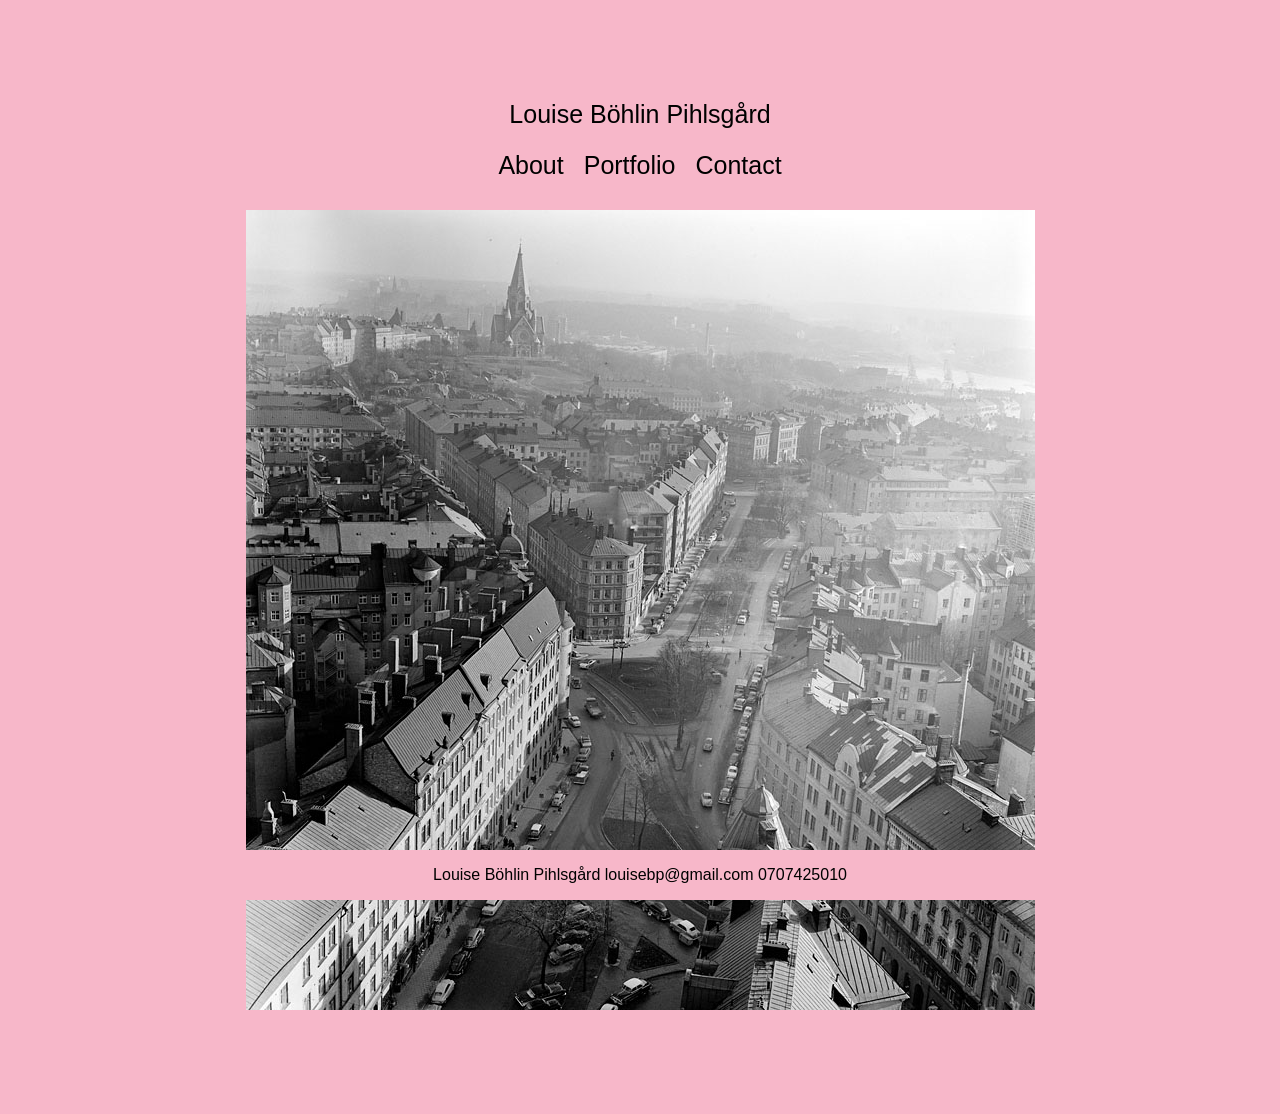
<file: index.html>
<!DOCTYPE html>
<html lang="sv">
    <head>
      <meta charset="UTF-8">
      <title>Louise Böhlin Pihlsgård</title>
      <link rel="stylesheet" href="./styles.css" type="text/css">
      <link rel="normalize" href="./normalize.css" type="text/css">
    </head>
    <body>

      <div class="header">
        <a href="./index.html" class="logo">Louise Böhlin Pihlsgård</a>
        <div class="header-right">
        </div>
      </div>

      <div class="container">
        <a href="./about.html" class="item">About</a>
        <a href="./portfolio.html" class="item">Portfolio</a>
        <a href="./contact.html" class="item">Contact</a>
      </div>
    <img src="./images/katarina.JPG">

<div class="footer">
  <p>Louise Böhlin Pihlsgård louisebp@gmail.com 0707425010</p>
</div>
    </body>
</html>
</file>
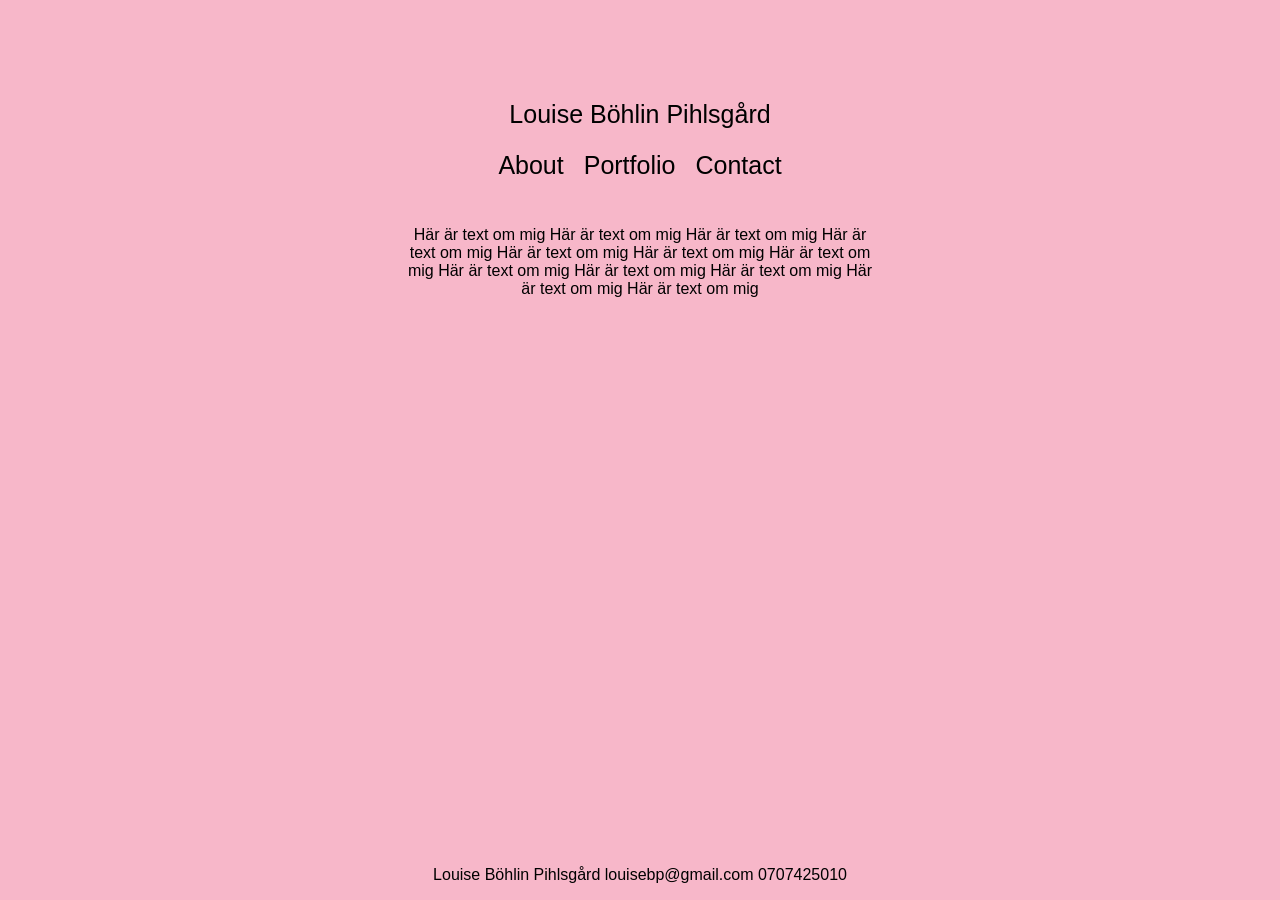
<file: about.html>
<!DOCTYPE html>
<html lang="sv">
    <head>
      <meta charset="UTF-8">
      <title>Louise Böhlin Pihlsgård</title>
      <link rel="stylesheet" href="./styles.css" type="text/css">
      <link rel="normalize" href="./normalize.css" type="text/css">
    </head>
    <body>

      <div class="header">
        <a href="./index.html" class="logo">Louise Böhlin Pihlsgård</a>
        <div class="header-right">
        </div>
      </div>

      <div class="container">
        <a href="./about.html" class="item">About</a>
        <a href="./portfolio.html" class="item">Portfolio</a>
        <a href="./contact.html" class="item">Contact</a>
      </div>

      <div class="textarea">
        <p>Här är text om mig Här är text om mig Här är text om mig Här är text om mig Här är text om mig Här är text om mig Här är text om mig Här är text om mig Här är text om mig Här är text om mig Här är text om mig Här är text om mig</p>
      </div>


      <div class="footer">
        <p>Louise Böhlin Pihlsgård louisebp@gmail.com 0707425010</p>
      </div>
    </body>
</html>
</file>
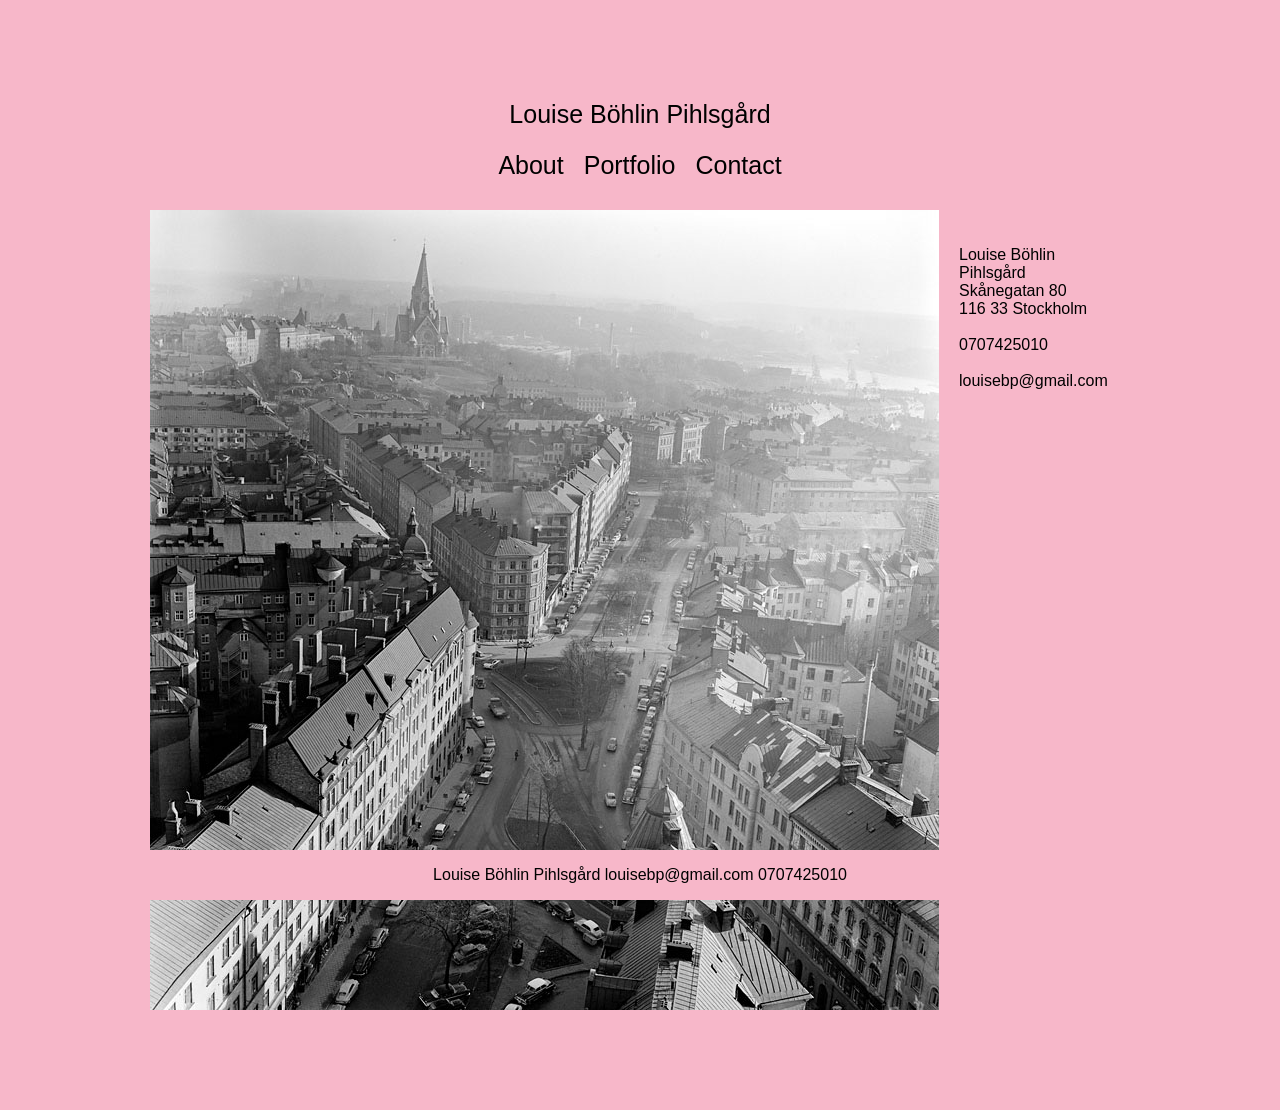
<file: contact.html>
<!DOCTYPE html>
<html lang="sv">
    <head>
      <meta charset="UTF-8">
      <title>Louise Böhlin Pihlsgård</title>
      <link rel="stylesheet" href="./styles.css" type="text/css">
      <link rel="normalize" href="./normalize.css" type="text/css">
    </head>
    <body>

      <div class="header">
        <a href="./index.html" class="logo">Louise Böhlin Pihlsgård</a>
        <div class="header-right">
        </div>
      </div>

      <div class="container">
        <a href="./about.html" class="item">About</a>
        <a href="./portfolio.html" class="item">Portfolio</a>
        <a href="./contact.html" class="item">Contact</a>
      </div>

      <div class="outer_container">
      <img src="./images/katarina.JPG">

    <div class="text-box">
      <p>Louise Böhlin Pihlsgård<br>Skånegatan 80<br>116 33 Stockholm<br><br>0707425010<br><br>louisebp@gmail.com<br></p>
    </div>

    <div class="footer">
      <p>Louise Böhlin Pihlsgård louisebp@gmail.com 0707425010</p>
    </div>


    </body>
</html>
</file>
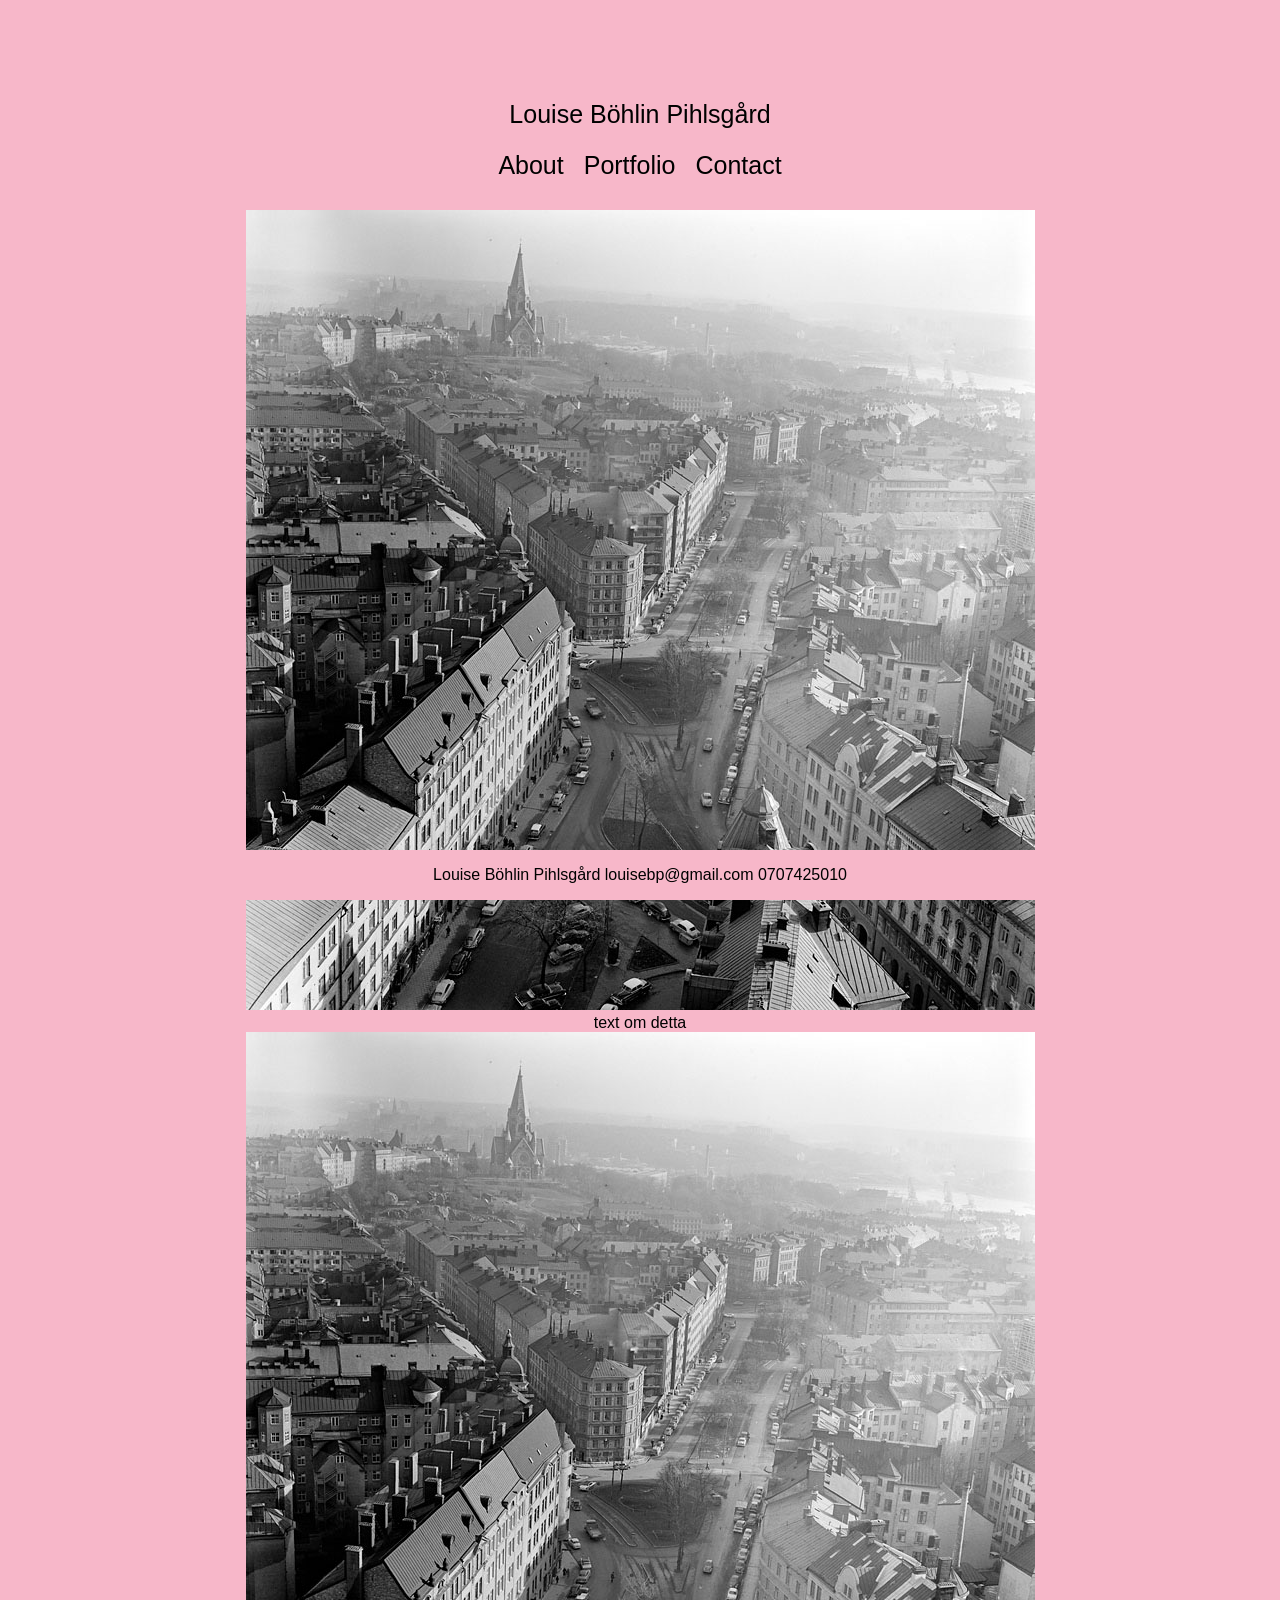
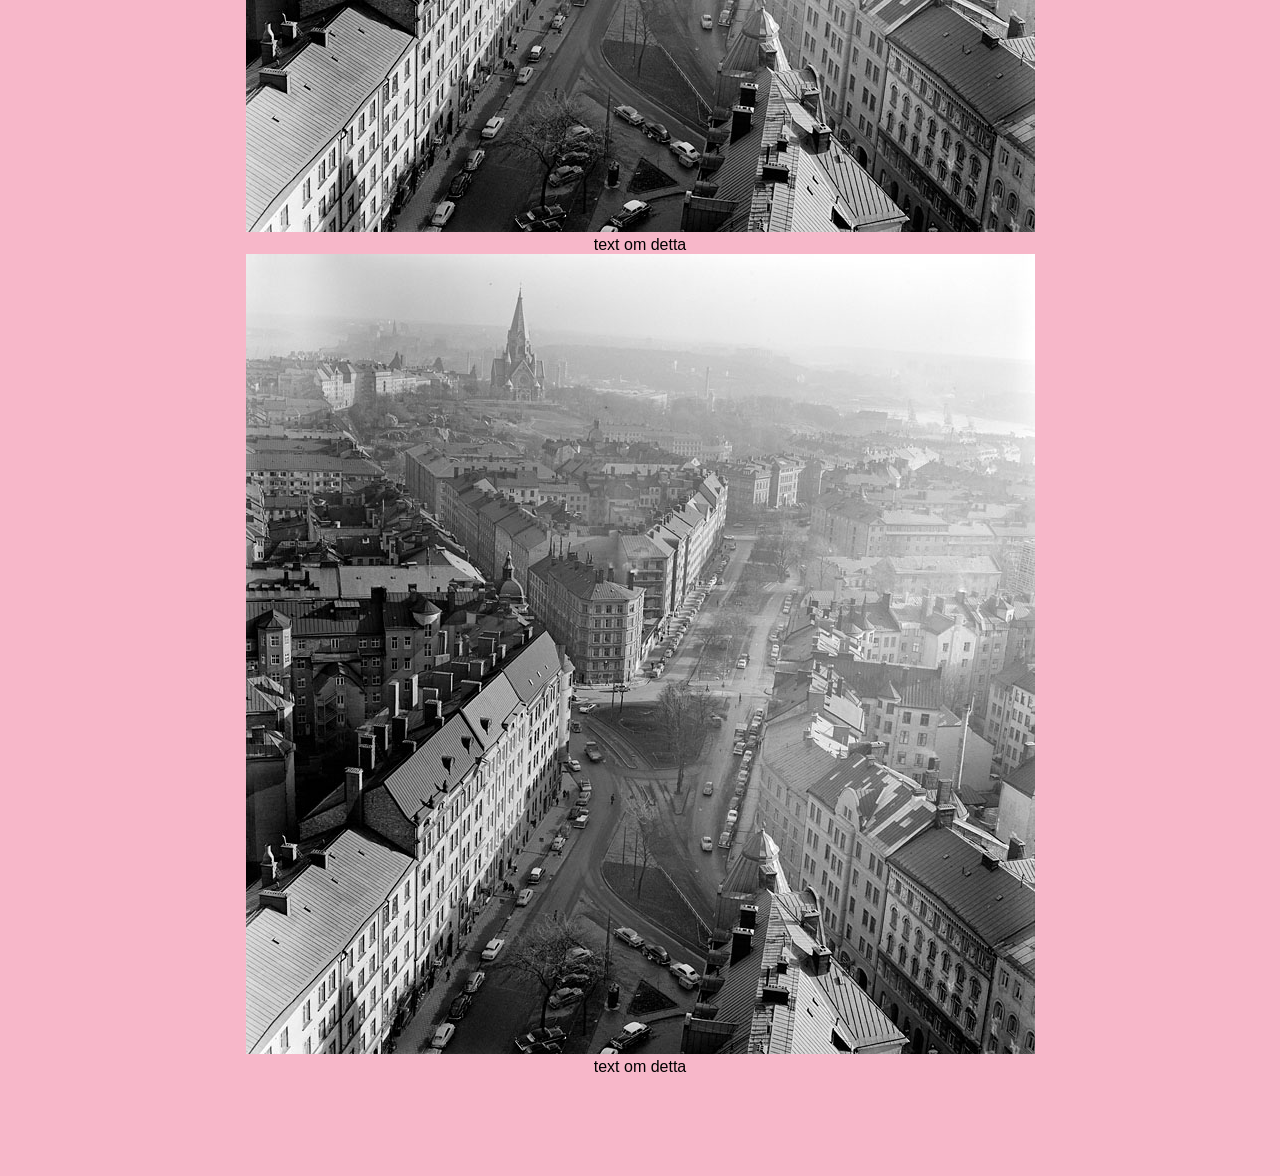
<file: portfolio.html>
<!DOCTYPE html>
<html lang="sv">
    <head>
      <meta charset="UTF-8">
      <title>Louise Böhlin Pihlsgård</title>
      <link rel="stylesheet" href="./styles.css" type="text/css">
      <link rel="normalize" href="./normalize.css" type="text/css">
    </head>
    <body>

      <div class="header">
        <a href="./index.html" class="logo">Louise Böhlin Pihlsgård</a>
        <div class="header-right">
        </div>
      </div>

      <div class="container">
        <a href="./about.html" class="item">About</a>
        <a href="./portfolio.html" class="item">Portfolio</a>
        <a href="./contact.html" class="item">Contact</a>
      </div>

      <div class="flex-container">
  <div><img src="./images/katarina.JPG"><br>text om detta</div>
  <div><img src="./images/katarina.JPG"><br>text om detta</div>
  <div><img src="./images/katarina.JPG"><br>text om detta</div>
</div>


      <div class="footer">
        <p>Louise Böhlin Pihlsgård louisebp@gmail.com 0707425010</p>
      </div>
    </body>
</html>
</file>
<file: styles.css>
body {
  background-color: #f7b7c9;
  font-family: "Helvetica";
  text-align: center;
  margin-top: 100px;
  margin-bottom: 100px;
  margin-right: 150px;
  margin-left: 150px;
}



a:link {
    font-size: 25px;
    color: #000000;
    text-decoration: none;
}

a:visited {
    color: #000000;
}

a:hover {
    text-decoration: underline;
}

li {
    display: inline;
}


.container {
 display: flex;
 justify-content: center;
 background: #f7b7c9;

}

.item {
 display: flex;
 justify-content: center;
 align-items: center;
 height: 70px;
 margin: 10px;
 background: #f7b7c9;

}


.outer_container {
   display: flex;
   align-items: top;
   justify-content: center;
   background: #f7b7c9;
 }

.img {
   width: 400px;
   height: 300px;
   margin: 20px;
   background: #f7b7c9;

}

.text-box {
   width: 200px;
   margin: 20px;
   background: #f7b7c9;
   text-align: left;
}

.footer {
    position: fixed;
    left: 0;
    bottom: 0;
    width: 100%;
    background-color: #f7b7c9;
    color: #000000;
    text-align: center;
}

.header {
  height:20px;
  background-position: 100%;
  text-align: center;
  color; #f7b7c9
  padding: 50 px 0 0 0;

}

.flex-container {
  display: flex;
  align-items: center;
  justify-content: center;
  flex-flow: column wrap;
  align-content: center;
}

.textarea {
   background: #f7b7c9;
   text-align: center;
   padding-left: 250px;
   padding-right: 250px;

}
</file>
